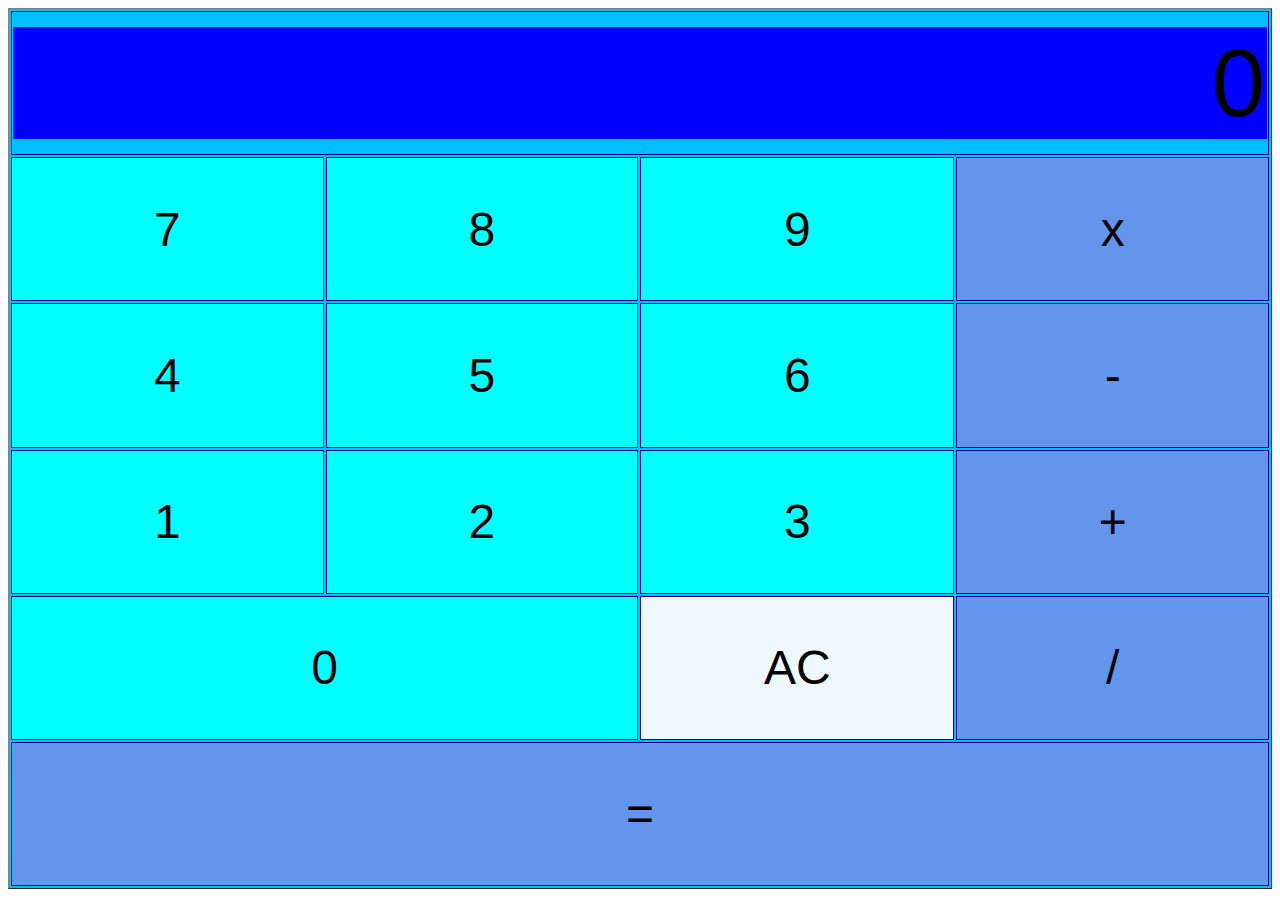
<file: index.html>
<html>
    <head>
        <link rel="stylesheet" type="text/css" href="style.css">
    </head>
    <body>
       <table border="1">
           <tr>
               <td colspan="4">
               <input type="text" id="inputBox" value="0"/>
               </td>
           </tr>
           <tr>
               <td class="digitButton" onclick="digitBtnPressed(7)">7</td>
               <td class="digitButton" onclick="digitBtnPressed(8)">8</td>
               <td class="digitButton" onclick="digitBtnPressed(9)">9</td>
               <td class="operatorButton" onclick =   "operatorBtnPressed('x')">x</td>
           </tr>
           <tr>
              <td class="digitButton" onclick="digitBtnPressed(4)">4</td>
              <td class="digitButton" onclick="digitBtnPressed(5)">5</td>
              <td class="digitButton" onclick="digitBtnPressed(6)">6</td>
              <td class="operatorButton"  onclick =   "operatorBtnPressed('-')">-</td>
           </tr>
           <tr>
              <td class="digitButton" onclick="digitBtnPressed(1)">1</td>
              <td class="digitButton" onclick="digitBtnPressed(2)">2</td>
              <td class="digitButton" onclick="digitBtnPressed(3)">3</td>
              <td class="operatorButton" onclick =   "operatorBtnPressed('+')">+</td>
           </tr>
               <tr>
               <td class="digitButton" colspan="2" onclick="digitBtnPressed(0)">0</td>
              <td class="ACButton"  onclick="btnACPressed()">AC</td>
              <td class="operatorButton"  onclick =   "operatorBtnPressed('/')">/</td>
           </tr>
           <tr>
              <td class="operatorButton"colspan="4" onclick ="equalsBtnPressed()">=</td>
           </tr>
        </table>
      
        
        
        <script>
            var newLine = true; // Boolen variable. Determines if the next thing the user types should be on a new line 
            var value1;
            var currentOperator;
            
            // event handler for when any digit button is pressed 
            
             function digitBtnPressed(button){
                 
                 if(newLine){
                     document.getElementById("inputBox").value = button;
                 newLine = false; 
                 } 
                 else {                 
                var currentValue = document.getElementById("inputBox").value;
                 document.getElementById("inputBox").value = currentValue + button; 
                       
                     }
                
             }
            
            // event handler for when the AC button is pressed 
            function btnACPressed(){
                document.getElementById("inputBox").value = 0;
                newLine = true;
            }
            // event handler for the operators button
       function operatorBtnPressed(operator){
           currentOperator = operator
           value1 = parseInt(document.getElementById("inputBox").value);
           newLine = true 
           
       }
        // event handler for equal to button 
            function equalsBtnPressed(){
                var value2 = parseInt(document.getElementById("inputBox").value);
                var finalTotal;
                
              switch(currentOperator){
                  case "+": 
                      finalTotal = value1 + value2
                      break;
                 case "-": 
                      finalTotal = value1 - value2
                      break;
                 case "x": 
                      finalTotal = value1 * value2
                      break;
                 case "/": 
                      finalTotal = value1 / value2
                      break;
              } 
            document.getElementById("inputBox").value =finalTotal;
                
            value1 = 0;
            newLine = true
                
                
            }
        </script>
    </body>
</html>
</file>
<file: style.css>
table{
    color:black;
    text-align: center;
    border-collapse:separate;
    background-color: deepskyblue;
    font: normal 3em Georgia, Helvetica, serif;
    
}

tr{
    height: 16.02vh;
    background-color: deepskyblue;
}

td{
    width: 25vw;
    border: 1px solid darkblue;
}

#inputBox{
    background-color: blue;
    text-align:right;
    width: 100%;
    font-size: 2em;
    color: currentColor;
    border: 1px;
}
.digitButton{
    background-color: cyan;
}
.operatorButton{
    background-color:cornflowerblue;
}
.ACButton{
    background-color:aliceblue;
}
</file>
